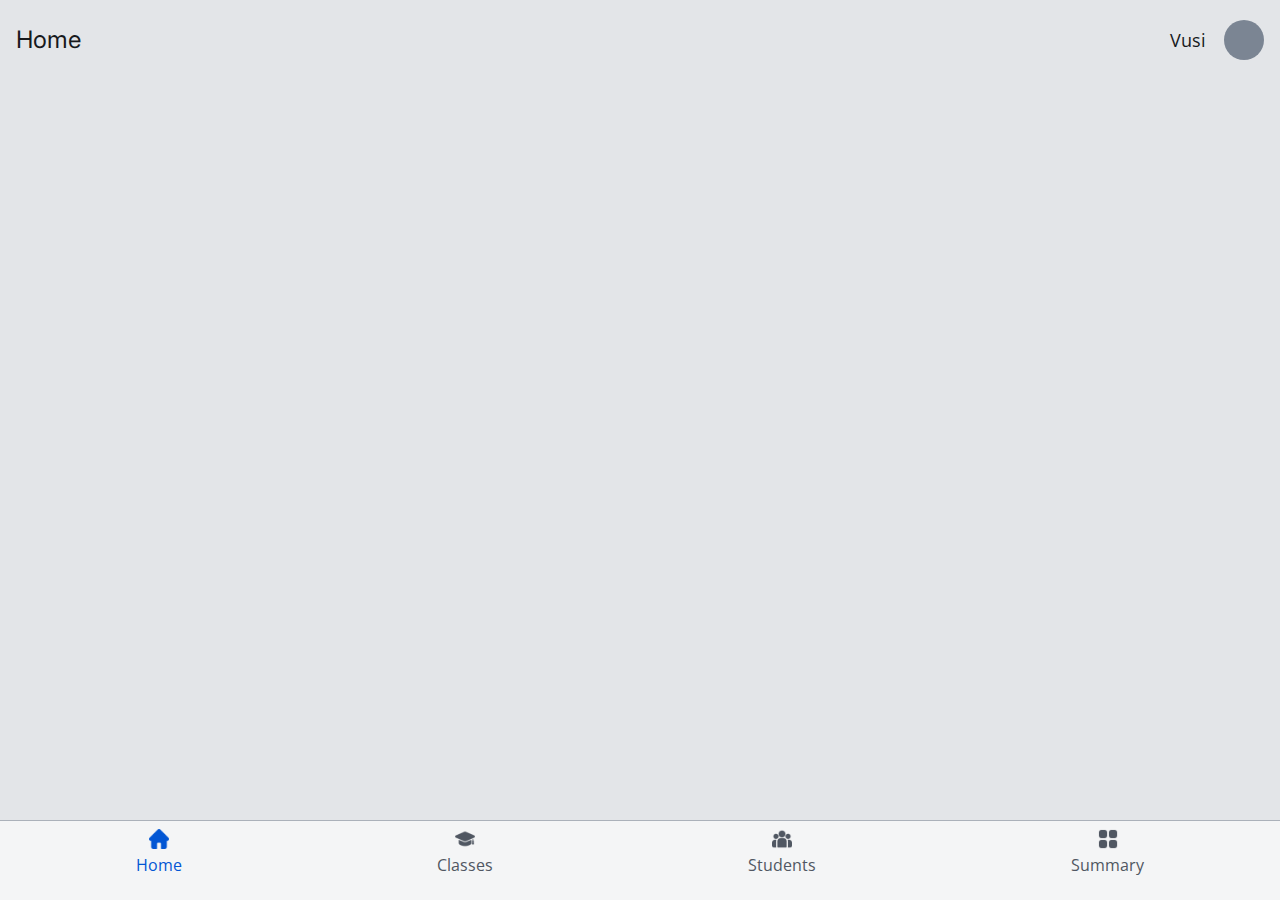
<file: index.html>
<!DOCTYPE html>
<html lang="en" data-page="home">
	<head>
		<meta charset="UTF-8" />
		<meta name="viewport" content="width=device-width, initial-scale=1.0" />
		<meta http-equiv="X-UA-Compatible" content="ie=edge" />
		<link
			rel="icon"
			type="image/png"
			href="./assets/media/icons/favicon/favicon-96x96.png"
			sizes="96x96"
		/>
		<link
			rel="icon"
			type="image/svg+xml"
			href="./assets/media/icons/favicon/favicon.svg"
		/>
		<link
			rel="shortcut icon"
			href="./assets/media/icons/favicon/favicon.ico"
		/>
		<link
			rel="apple-touch-icon"
			sizes="180x180"
			href="./assets/media/icons/favicon/apple-touch-icon.png"
		/>
		<meta name="apple-mobile-web-app-title" content="Teech" />
		<link rel="manifest" href="./manifest.json" />
		<link
			rel="stylesheet"
			href="https://fonts.googleapis.com/icon?family=Material+Icons"
		/>
		<link rel="stylesheet" href="./main.css" />
		<title>Teech | Home</title>
	</head>
	<body>
		<header>
			<div id="page-name">Home</div>
			<div id="user-profile">
				<div id="user-name">Vusi</div>
				<div id="user-pic"></div>
			</div>
		</header>

		<main>
			<div class="wrapper main-container">
				<!-- Inject content dynamically -->
			</div>
		</main>

		<nav>
			<div class="nav-item active" role="button">
				<img
					class="nav-icon"
					src="./assets/media/icons/home-primary-500-active.png"
					width="20"
				/>
				<span class="small-text">Home</span>
			</div>
			<div class="nav-item" role="button">
				<img
					class="nav-icon"
					src="./assets/media/icons/classes-secondary-500.png"
					width="20"
				/>
				<span class="small-text">Classes</span>
			</div>
			<div class="nav-item" role="button">
				<img
					class="nav-icon"
					src="./assets/media/icons/students-secondary-500.png"
					width="20"
				/>
				<span class="small-text">Students</span>
			</div>
			<div class="nav-item" role="button">
				<img
					class="nav-icon"
					src="./assets/media/icons/summary-secondary-500.png"
					width="20"
				/>
				<span class="small-text">Summary</span>
			</div>
		</nav>

		<script src="./service-worker.js"></script>
		<script type="module" src="./main.js"></script>
	</body>
</html>
</file>
<file: main.css>
@import url("assets/css/colors.css");
@import url("assets/css/typography.css");
@import url("assets/css/layout.css");
@import url("assets/css/components.css");

* {
    margin: 0;
    padding: 0;
    box-sizing: border-box;
}

body {
    width: 100%;
    height: auto;
}

.wrapper {   
    position: relative;
    width: 100%;
    padding: 0 1em;
}

i.small {
    font-size: 1rem;
}

i.medium {
    font-size: 1.5rem;
}

i.large {
    font-size: 2rem;
}

i.xlarge {
    font-size: 2.5rem;
}

i.xxlarge {
    font-size: 3rem;
}

@media (prefers-color-scheme: light) {
    body {
        background-color: var(--secondary-200);
        color: var(--dark);
    }
}

@media (prefers-color-scheme: dark) {
    body {
        background-color: var(--dark);
        color: var(--light);
    }
}
</file>
